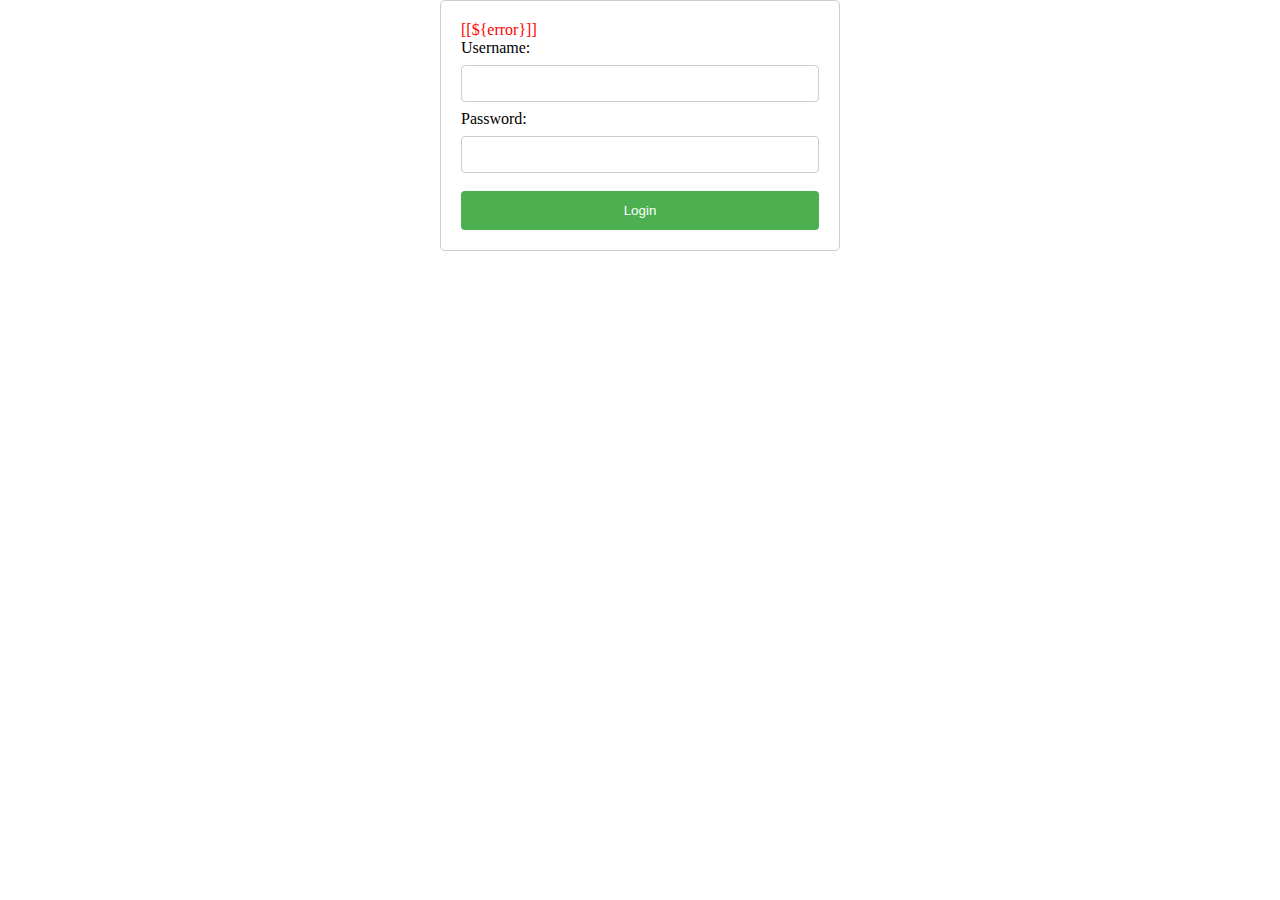
<file: src/main/resources/templates/index.html>
<!DOCTYPE html>
<html lang="en" xmlns:th="http://www.thymeleaf.org">
<head>
    <meta charset="UTF-8">
    <title>Login</title>
    <link rel="stylesheet" href="css/style.css">
</head>
<body>
<div class="container">
    <div th:if="${error}" style="color: red;">[[${error}]]</div>
    <form th:action="@{/login}" method="post">
        <div>
            <label for="username">Username:</label>
            <input type="text" id="username" name="username"/>
        </div>
        <div>
            <label for="password">Password:</label>
            <input type="password" id="password" name="password"/>
        </div>
        <div>
            <button type="submit">Login</button>
        </div>
</div>
</form>
</body>
</html>
</file>
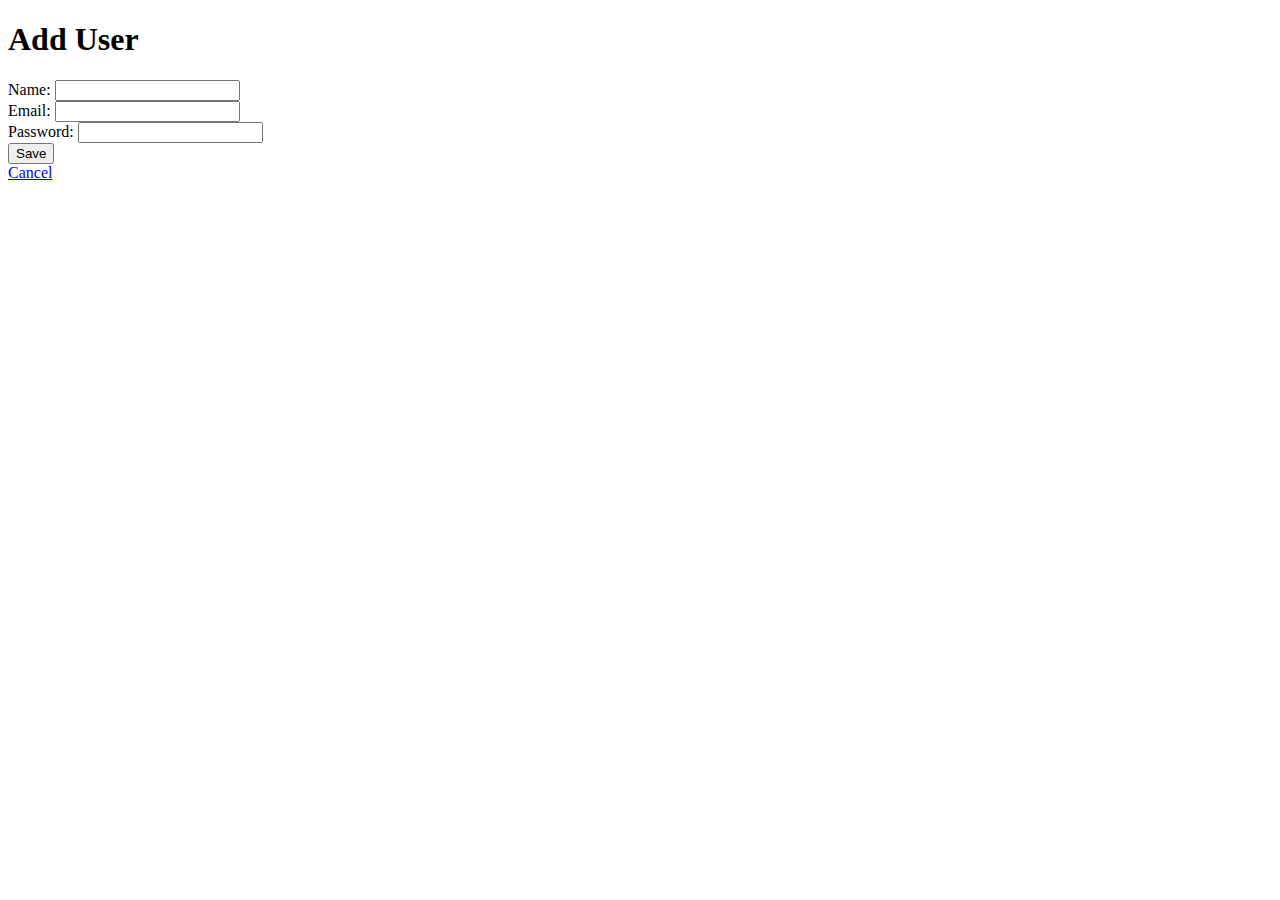
<file: src/main/resources/templates/add-user.html>
<!DOCTYPE html>
<html lang="en">
<head>
    <meta charset="UTF-8">
    <title>Add User</title>
</head>
<body>
<h1>Add User</h1>
<form method="post" th:action="@{/users/add}">
    <label for="name">Name:</label>
    <input type="text" id="name" name="name"/>
    <br/>
    <label for="email">Email:</label>
    <input type="email" id="email" name="email"/>
    <br/>
    <label for="password">Password:</label>
    <input type="password" id="password" name="password"/>
    <br/>
    <button type="submit">Save</button>
</form>
<a href="/users/">Cancel</a>
</body>
</html>
</file>
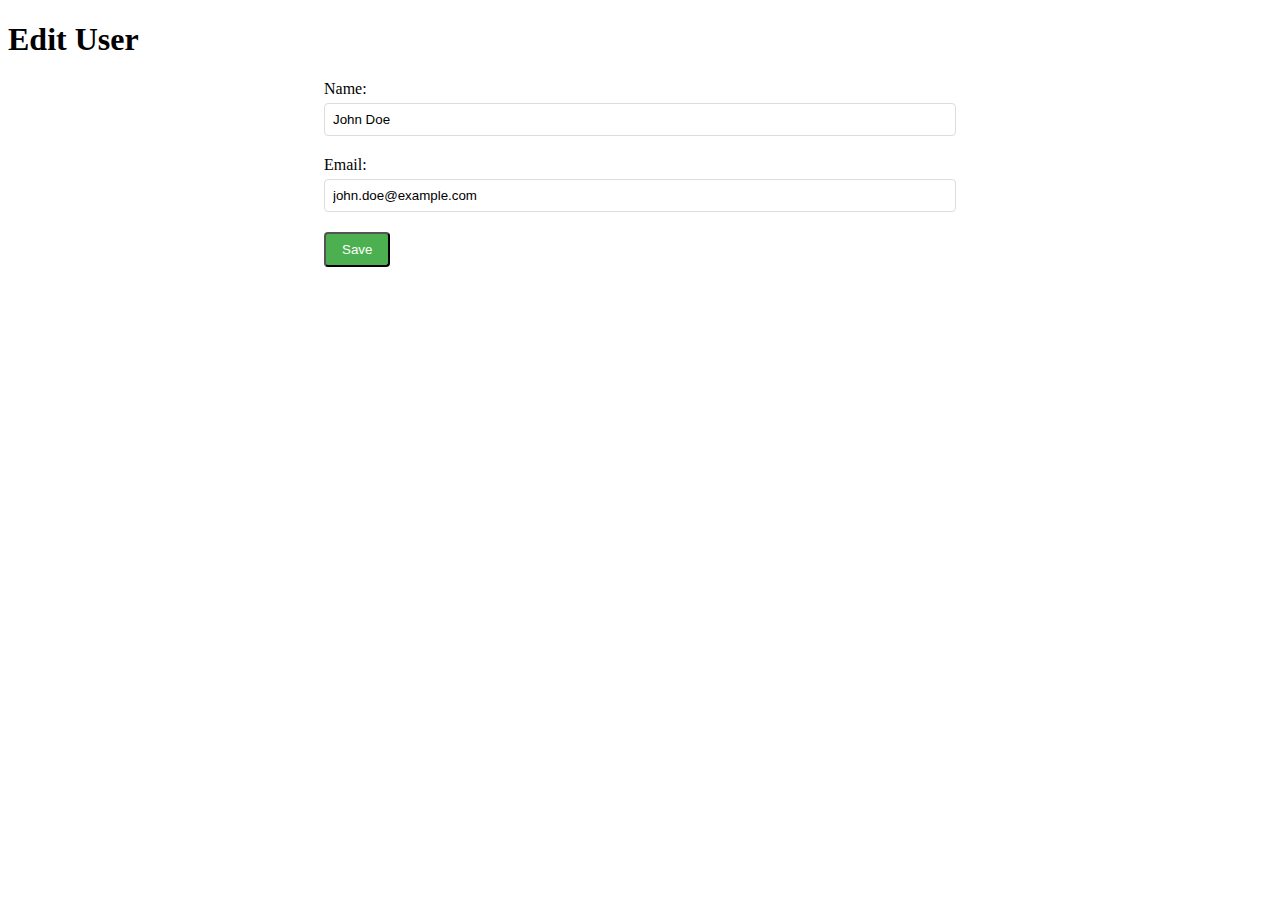
<file: src/main/resources/templates/edit-user.html>
<!DOCTYPE html>
<html lang="en">

<head>
    <title>Edit User</title>
    <style>
        /* Form styles */
        form {
            width: 50%;
            margin: 0 auto;
            text-align: center;
        }

        input[type=text],
        input[type=email] {
            display: block;
            margin-bottom: 20px;
            padding: 8px;
            border-radius: 4px;
            border: 1px solid #ddd;
            width: 100%;
            box-sizing: border-box;
        }

        label {
            display: block;
            text-align: left;
            margin-bottom: 5px;
        }

        /* Button styles */
        .button {
            background-color: #4CAF50;
            color: white;
            padding: 8px 16px;
            border-radius: 4px;
            transition: all 0.3s ease;
        }

        .button:hover {
            background-color: #2E8B57;
            cursor: pointer;
        }
    </style>
</head>

<body>
<h1>Edit User</h1>

<!-- Edit user form -->
<form style="text-align: left">
    <label>Name:</label>
    <label>
        <input type="text" name="name" value="John Doe">
    </label>

    <label>Email:</label>
    <label>
        <input type="email" name="email" value="john.doe@example.com">
    </label>

    <button type="submit" class="button">Save</button>
</form>
</body>

</html>
</file>
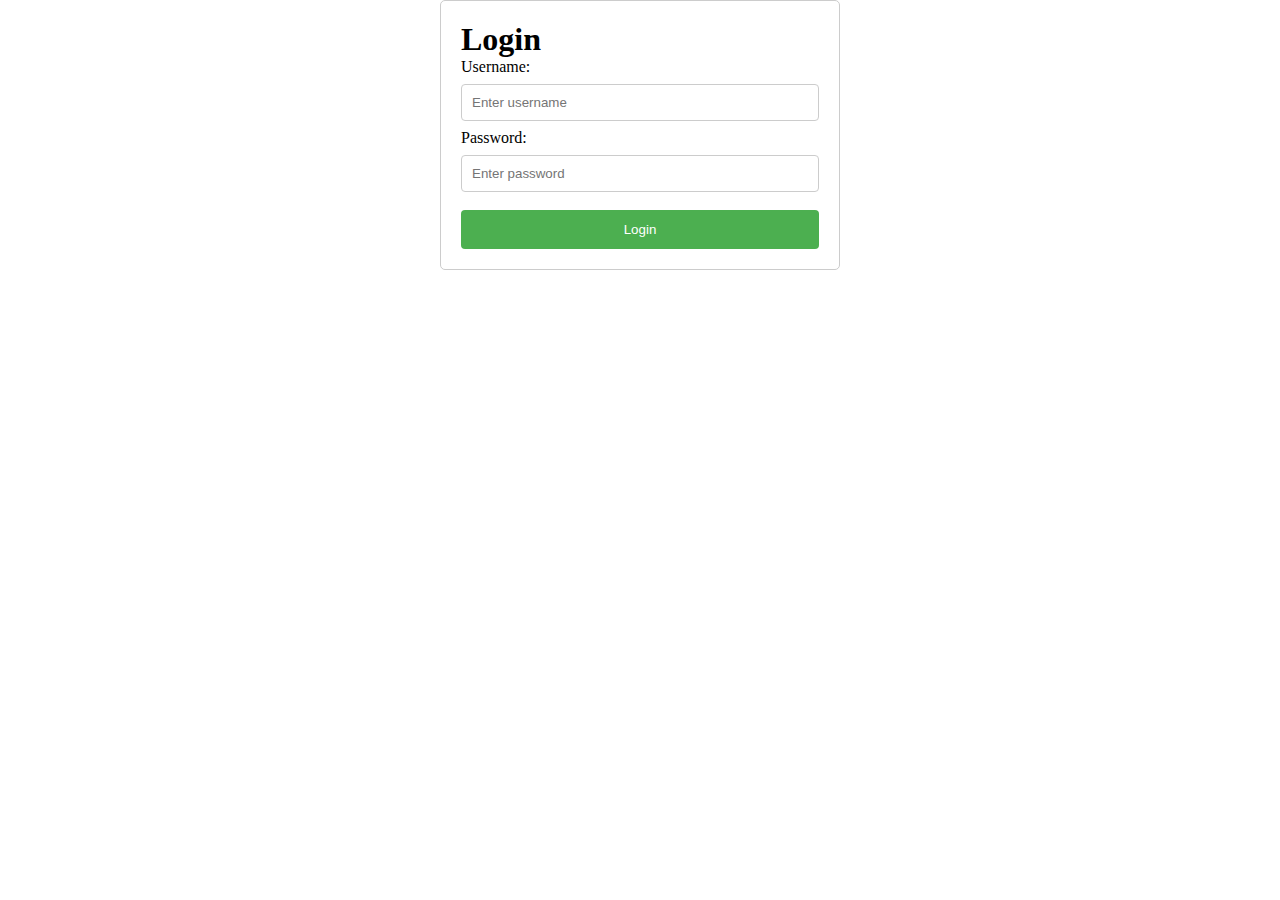
<file: src/main/resources/templates/login.html>
<!DOCTYPE html>
<html lang="en">
<head>
    <meta charset="UTF-8">
    <title>Login</title>
    <link rel="stylesheet" href="./css/style.css">
<!--    <link rel="stylesheet" th:href="@{/templates/css/style.css}">-->
</head>
<body>
<div class="container">
    <h1>Login</h1>
    <form action="/login" method="post">
        <div class="form-group">
            <label for="username">Username:</label>
            <input type="text" id="username" name="username" placeholder="Enter username" required/>
        </div>
        <div class="form-group">
            <label for="password">Password:</label>
            <input type="password" id="password" name="password" placeholder="Enter password" required/>
        </div>
        <div class="form-group">
            <button type="submit">Login</button>
        </div>
    </form>
</div>
</body>
</html>
</file>
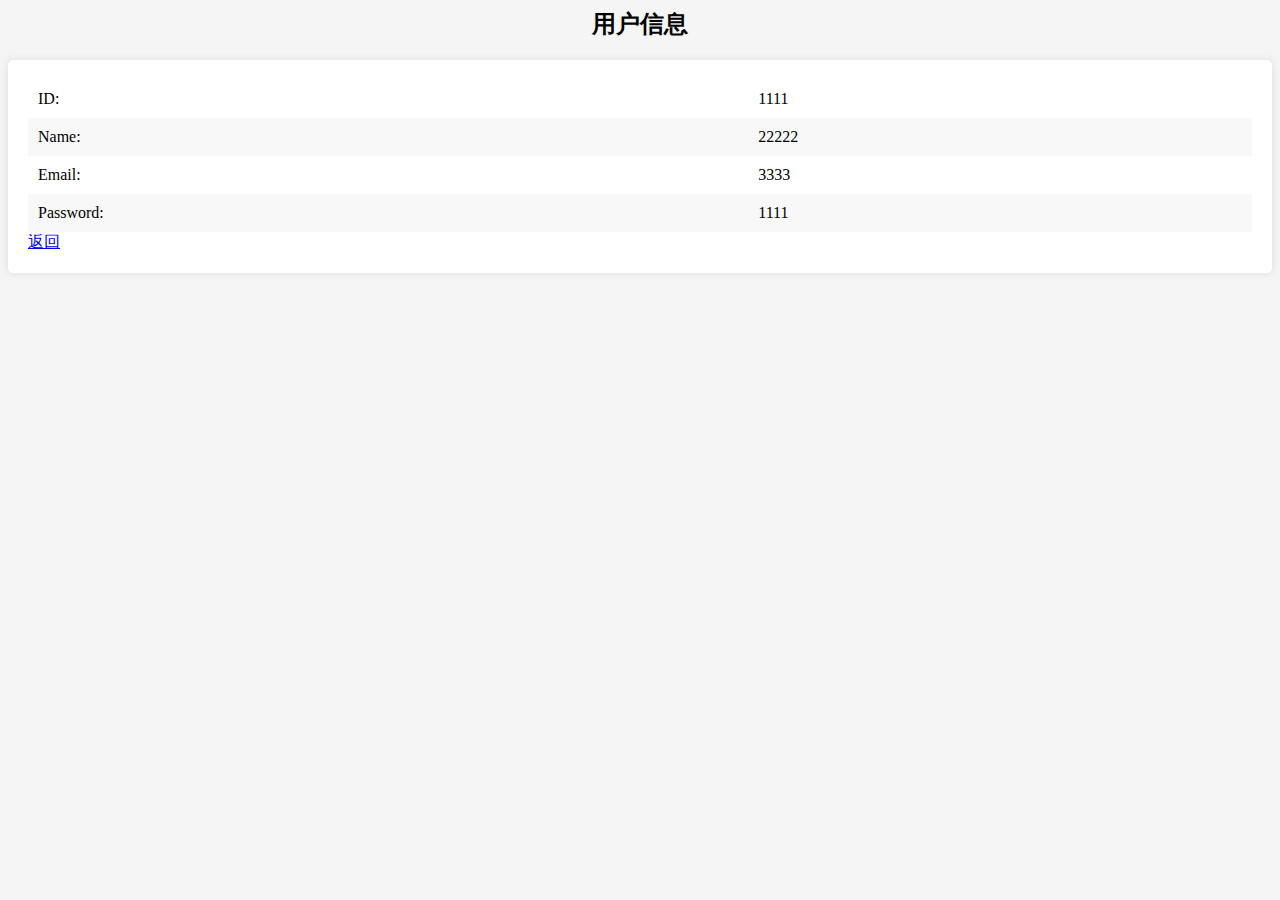
<file: src/main/resources/templates/view-user.html>
<!DOCTYPE html>
<html lang="en">
<head>
    <meta charset="UTF-8">
    <title>User Information</title>
    <style>
        /* 设置背景颜色 */
        body {
            background-color: #f5f5f5;
        }

        /* 添加外边距和内边距 */
        .container {
            margin: 20px auto;
            padding: 20px;
            background-color: #ffffff;
            border-radius: 5px;
            box-shadow: 0 0 10px rgba(0, 0, 0, 0.1);
        }

        /* 标题样式 */
        h1 {
            font-size: 24px;
            font-weight: bold;
            text-align: center;
            margin-top: 0;
        }

        /* 表格样式 */
        table {
            width: 100%;
            border-collapse: collapse;
        }

        th {
            background-color: #e3e3e3;
            font-weight: bold;
            text-align: left;
            padding: 10px;
        }

        td {
            padding: 10px;
        }

        tr:nth-child(even) {
            background-color: #f8f8f8;
        }
    </style>
</head>
<body>
<h1>用户信息</h1>
<div class="container">
    <table>
        <tr>
            <td>ID:</td>
            <td text="${user.id}">1111</td>
        </tr>
        <tr>
            <td>Name:</td>
            <td text="${user.name}">22222</td>
        </tr>
        <tr>
            <td>Email:</td>
            <td text="${user.email}">3333</td>
        </tr>
        <tr>
            <td>Password:</td>
            <td>1111</td>
        </tr>
    </table>
    <a href="/users/">返回</a>
</div>
</body>
</html>
</file>
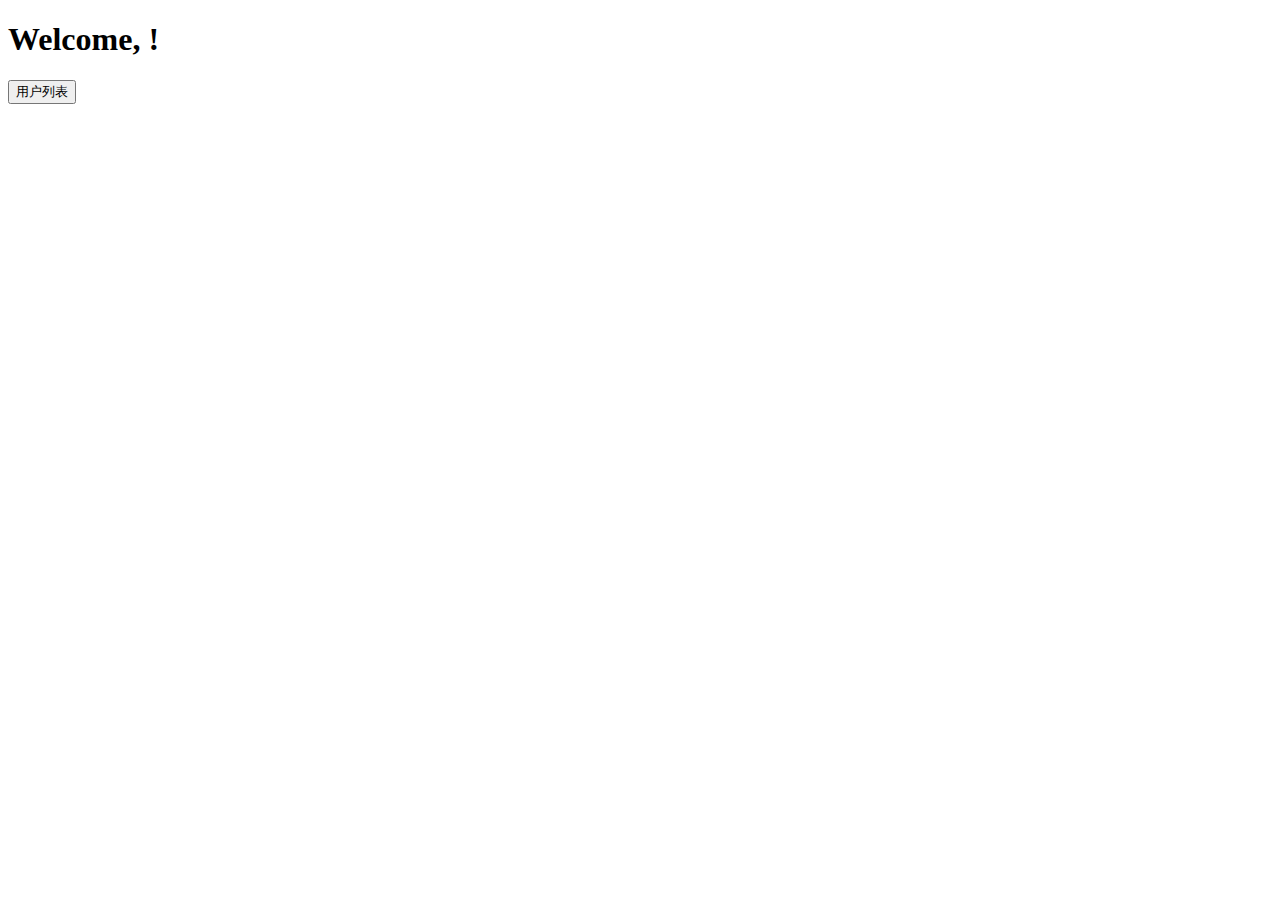
<file: src/main/resources/templates/welcome.html>
<!DOCTYPE html>
<html lang="en" xmlns:th="http://www.thymeleaf.org">
<head>
    <meta charset="UTF-8">
    <title>Welcome</title>
</head>
<body>
<script>
    const myButton = document.getElementById("get-user-list");
    function getUserList() {
        alert("按钮被点击了！");
        const xHttp = new XMLHttpRequest();
        xHttp.open("POST", "/user/getUsers", true);
        xHttp.onReadyStateChange = function () {
            const data = JSON.parse(xHttp.responseText);
            let ul = document.createElement("ul");
            if (this.readyState === 4 && this.status === 200) {
                let li = document.createElement("li");
                li.appendChild(document.createTextNode(data[i]));
                ul.appendChild(li);
                // handleResponse(data);
            }
            document.body.appendChild(ul); // 将ul元素添加到页面中
        };
        xHttp.send();
    }
    myButton.addEventListener("click", getUserList);

    function handleResponse(responseData) {
        let newDoc = document.implementation.createHTMLDocument("New Document");
        let body = newDoc.getElementsByTagName("body")[0];
        for (let i = 0; i < responseData.length; i++) {
            const listItem = document.createElement("li");
            listItem.innerHTML = responseData[i];
            body.appendChild(listItem);
        }
        document.getElementById("list-container").innerHTML = body.innerHTML;
        // const contentDiv = document.createElement("div");
        // contentDiv.innerHTML = responseData;
        // document.getElementById("content").appendChild(contentDiv);
    }
</script>
<h1>Welcome, <span th:text="${username}"></span>!</h1>
<button id="get-user-list" onclick="getUserList()">用户列表</button>

<!--<div id="list-container">-->

<!--</div>-->
</body>
</html>
</file>
<file: src/main/resources/templates/css/style.css>
/* Reset default styles */
* {
    margin: 0;
    padding: 0;
    box-sizing: border-box;
}

/* Set container width and center it */
.container {
    max-width: 400px;
    margin: 0 auto;
    padding: 20px;
    border: 1px solid #ccc;
    background-color: #fff;
    border-radius: 5px;
}

/* Style form elements */
input[type=text], input[type=password] {
    width: 100%;
    padding: 10px;
    margin: 8px 0;
    display: inline-block;
    border: 1px solid #ccc;
    border-radius: 4px;
    box-sizing: border-box;
}

button[type=submit] {
    background-color: #4CAF50;
    color: white;
    padding: 12px 20px;
    margin-top: 10px;
    border: none;
    border-radius: 4px;
    cursor: pointer;
    width: 100%;
}

button[type=submit]:hover {
    background-color: #45a049;
}
</file>
